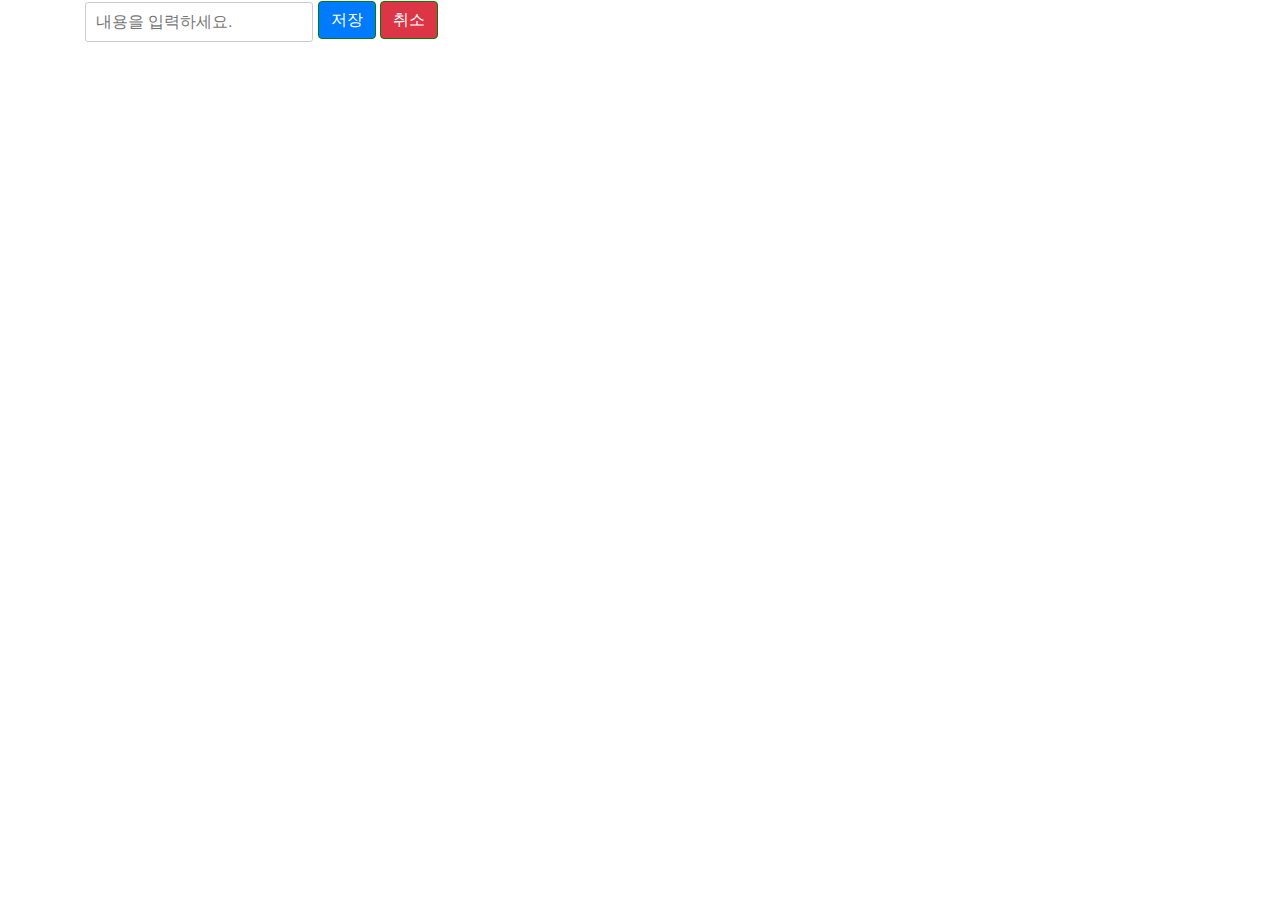
<file: public/html/test2.html>
<!DOCTYPE html>
<html lang="ko">
<head>
	<meta charset="UTF-8">
	<meta name="viewport" content="width=device-width, initial-scale=1.0">
	<meta http-equiv="X-UA-Compatible" content="ie=edge">
	<title>Firebase test2</title>
	<link rel="stylesheet" href="../css/fa.min.css">
	<link rel="stylesheet" href="../css/bootstrap.min.css">
	<link rel="stylesheet" href="../css/base.css">
	<link rel="stylesheet" href="../css/test2.css">
	<script src="../js/jquery-3.3.1.min.js"></script>
	<script src="../js/bootstrap.min.js"></script>
</head>
<body>
	<div class="container">
		<form>
			<input type="text" name="content" id="content" placeholder="내용을 입력하세요.">
			<button type="button" class="btn btn-primary" id="bt_save">저장</button>
			<button type="button" class="btn btn-danger" id="bt_cancel">취소</button>
		</form>
	</div>

	<script src="../js/test2.js"></script>
</body>
</html>
</file>
<file: public/css/base.css>
/* font-family: 'Playfair Display', serif; */
/* @import url('https://fonts.googleapis.com/css?family=Playfair+Display'); */

/* font-family: 'PT Sans', sans-serif; */
/* @import url('https://fonts.googleapis.com/css?family=PT+Sans'); */

/***** 초기화 / Normalize *****/
html, body {margin:0; padding:0; font-size:16px; line-height: 1.15; color:#222; 
	box-sizing: border-box; height: 100%;}
p, div, ol, ul, li, h1, h2, h3, h4, h5, h6, header, footer, nav, article, aside, summary, main, details {margin:0; padding:0; box-sizing: border-box;}
ul, ol, li {list-style: none;}
form, input, select, button, span {box-sizing: border-box;}
button {border: none;}

/***** 공통설정 *****/
.clear:after {content:''; display: block; clear:both;}
.img {width: 100%;}
.strong-bg {display: inline-block; padding: 0 0.5rem; background-color: #111; color: #f8f8f8;}
.fl {float: left;}
.fr {float: right;}
.abs {position: absolute;}
.rel {position: relative;}
.fix {position: fixed;}
.tc {text-align: center;}
.tl {text-align: left;}
.tr {text-align: right;}
.inline-b {display: inline-block;}
.inline {display: inline;}
.block {display:block;}
.none {display: none;}
.pointer {cursor:pointer;}
.hover:hover {opacity: 0.8;}
.hover-r {opacity: 0.8;}
.hover-r:hover {opacity: 1;}
.gap {flex: 1 1;}

/***** 폰트설정 *****/
.font-pf {font-family: "Playfair Display";}
.font-pt {font-family: 'PT Sans', sans-serif;}
</file>
<file: public/css/test2.css>
input[type="text"] {border: 1px solid #ccc; border-radius: 3px; padding: 0.6rem; transform: translateY(2px);}
</file>
<file: public/css/fa.min.css>
.fa,.fab,.fal,.far,.fas{-moz-osx-font-smoothing:grayscale;-webkit-font-smoothing:antialiased;display:inline-block;font-style:normal;font-variant:normal;text-rendering:auto;line-height:1}.fa-lg{font-size:1.33333em;line-height:.75em;vertical-align:-.0667em}.fa-xs{font-size:.75em}.fa-sm{font-size:.875em}.fa-1x{font-size:1em}.fa-2x{font-size:2em}.fa-3x{font-size:3em}.fa-4x{font-size:4em}.fa-5x{font-size:5em}.fa-6x{font-size:6em}.fa-7x{font-size:7em}.fa-8x{font-size:8em}.fa-9x{font-size:9em}.fa-10x{font-size:10em}.fa-fw{text-align:center;width:1.25em}.fa-ul{list-style-type:none;margin-left:2.5em;padding-left:0}.fa-ul>li{position:relative}.fa-li{left:-2em;position:absolute;text-align:center;width:2em;line-height:inherit}.fa-border{border:.08em solid #eee;border-radius:.1em;padding:.2em .25em .15em}.fa-pull-left{float:left}.fa-pull-right{float:right}.fa.fa-pull-left,.fab.fa-pull-left,.fal.fa-pull-left,.far.fa-pull-left,.fas.fa-pull-left{margin-right:.3em}.fa.fa-pull-right,.fab.fa-pull-right,.fal.fa-pull-right,.far.fa-pull-right,.fas.fa-pull-right{margin-left:.3em}.fa-spin{animation:fa-spin 2s infinite linear}.fa-pulse{animation:fa-spin 1s infinite steps(8)}@keyframes fa-spin{0%{transform:rotate(0deg)}to{transform:rotate(1turn)}}.fa-rotate-90{-ms-filter:"progid:DXImageTransform.Microsoft.BasicImage(rotation=1)";transform:rotate(90deg)}.fa-rotate-180{-ms-filter:"progid:DXImageTransform.Microsoft.BasicImage(rotation=2)";transform:rotate(180deg)}.fa-rotate-270{-ms-filter:"progid:DXImageTransform.Microsoft.BasicImage(rotation=3)";transform:rotate(270deg)}.fa-flip-horizontal{-ms-filter:"progid:DXImageTransform.Microsoft.BasicImage(rotation=0, mirror=1)";transform:scaleX(-1)}.fa-flip-vertical{transform:scaleY(-1)}.fa-flip-both,.fa-flip-horizontal.fa-flip-vertical,.fa-flip-vertical{-ms-filter:"progid:DXImageTransform.Microsoft.BasicImage(rotation=2, mirror=1)"}.fa-flip-both,.fa-flip-horizontal.fa-flip-vertical{transform:scale(-1)}:root .fa-flip-both,:root .fa-flip-horizontal,:root .fa-flip-vertical,:root .fa-rotate-90,:root .fa-rotate-180,:root .fa-rotate-270{filter:none}.fa-stack{display:inline-block;height:2em;line-height:2em;position:relative;vertical-align:middle;width:2.5em}.fa-stack-1x,.fa-stack-2x{left:0;position:absolute;text-align:center;width:100%}.fa-stack-1x{line-height:inherit}.fa-stack-2x{font-size:2em}.fa-inverse{color:#fff}.fa-500px:before{content:"\f26e"}.fa-accessible-icon:before{content:"\f368"}.fa-accusoft:before{content:"\f369"}.fa-acquisitions-incorporated:before{content:"\f6af"}.fa-ad:before{content:"\f641"}.fa-address-book:before{content:"\f2b9"}.fa-address-card:before{content:"\f2bb"}.fa-adjust:before{content:"\f042"}.fa-adn:before{content:"\f170"}.fa-adobe:before{content:"\f778"}.fa-adversal:before{content:"\f36a"}.fa-affiliatetheme:before{content:"\f36b"}.fa-air-freshener:before{content:"\f5d0"}.fa-algolia:before{content:"\f36c"}.fa-align-center:before{content:"\f037"}.fa-align-justify:before{content:"\f039"}.fa-align-left:before{content:"\f036"}.fa-align-right:before{content:"\f038"}.fa-alipay:before{content:"\f642"}.fa-allergies:before{content:"\f461"}.fa-amazon:before{content:"\f270"}.fa-amazon-pay:before{content:"\f42c"}.fa-ambulance:before{content:"\f0f9"}.fa-american-sign-language-interpreting:before{content:"\f2a3"}.fa-amilia:before{content:"\f36d"}.fa-anchor:before{content:"\f13d"}.fa-android:before{content:"\f17b"}.fa-angellist:before{content:"\f209"}.fa-angle-double-down:before{content:"\f103"}.fa-angle-double-left:before{content:"\f100"}.fa-angle-double-right:before{content:"\f101"}.fa-angle-double-up:before{content:"\f102"}.fa-angle-down:before{content:"\f107"}.fa-angle-left:before{content:"\f104"}.fa-angle-right:before{content:"\f105"}.fa-angle-up:before{content:"\f106"}.fa-angry:before{content:"\f556"}.fa-angrycreative:before{content:"\f36e"}.fa-angular:before{content:"\f420"}.fa-ankh:before{content:"\f644"}.fa-app-store:before{content:"\f36f"}.fa-app-store-ios:before{content:"\f370"}.fa-apper:before{content:"\f371"}.fa-apple:before{content:"\f179"}.fa-apple-alt:before{content:"\f5d1"}.fa-apple-pay:before{content:"\f415"}.fa-archive:before{content:"\f187"}.fa-archway:before{content:"\f557"}.fa-arrow-alt-circle-down:before{content:"\f358"}.fa-arrow-alt-circle-left:before{content:"\f359"}.fa-arrow-alt-circle-right:before{content:"\f35a"}.fa-arrow-alt-circle-up:before{content:"\f35b"}.fa-arrow-circle-down:before{content:"\f0ab"}.fa-arrow-circle-left:before{content:"\f0a8"}.fa-arrow-circle-right:before{content:"\f0a9"}.fa-arrow-circle-up:before{content:"\f0aa"}.fa-arrow-down:before{content:"\f063"}.fa-arrow-left:before{content:"\f060"}.fa-arrow-right:before{content:"\f061"}.fa-arrow-up:before{content:"\f062"}.fa-arrows-alt:before{content:"\f0b2"}.fa-arrows-alt-h:before{content:"\f337"}.fa-arrows-alt-v:before{content:"\f338"}.fa-artstation:before{content:"\f77a"}.fa-assistive-listening-systems:before{content:"\f2a2"}.fa-asterisk:before{content:"\f069"}.fa-asymmetrik:before{content:"\f372"}.fa-at:before{content:"\f1fa"}.fa-atlas:before{content:"\f558"}.fa-atlassian:before{content:"\f77b"}.fa-atom:before{content:"\f5d2"}.fa-audible:before{content:"\f373"}.fa-audio-description:before{content:"\f29e"}.fa-autoprefixer:before{content:"\f41c"}.fa-avianex:before{content:"\f374"}.fa-aviato:before{content:"\f421"}.fa-award:before{content:"\f559"}.fa-aws:before{content:"\f375"}.fa-baby:before{content:"\f77c"}.fa-baby-carriage:before{content:"\f77d"}.fa-backspace:before{content:"\f55a"}.fa-backward:before{content:"\f04a"}.fa-bacon:before{content:"\f7e5"}.fa-balance-scale:before{content:"\f24e"}.fa-ban:before{content:"\f05e"}.fa-band-aid:before{content:"\f462"}.fa-bandcamp:before{content:"\f2d5"}.fa-barcode:before{content:"\f02a"}.fa-bars:before{content:"\f0c9"}.fa-baseball-ball:before{content:"\f433"}.fa-basketball-ball:before{content:"\f434"}.fa-bath:before{content:"\f2cd"}.fa-battery-empty:before{content:"\f244"}.fa-battery-full:before{content:"\f240"}.fa-battery-half:before{content:"\f242"}.fa-battery-quarter:before{content:"\f243"}.fa-battery-three-quarters:before{content:"\f241"}.fa-bed:before{content:"\f236"}.fa-beer:before{content:"\f0fc"}.fa-behance:before{content:"\f1b4"}.fa-behance-square:before{content:"\f1b5"}.fa-bell:before{content:"\f0f3"}.fa-bell-slash:before{content:"\f1f6"}.fa-bezier-curve:before{content:"\f55b"}.fa-bible:before{content:"\f647"}.fa-bicycle:before{content:"\f206"}.fa-bimobject:before{content:"\f378"}.fa-binoculars:before{content:"\f1e5"}.fa-biohazard:before{content:"\f780"}.fa-birthday-cake:before{content:"\f1fd"}.fa-bitbucket:before{content:"\f171"}.fa-bitcoin:before{content:"\f379"}.fa-bity:before{content:"\f37a"}.fa-black-tie:before{content:"\f27e"}.fa-blackberry:before{content:"\f37b"}.fa-blender:before{content:"\f517"}.fa-blender-phone:before{content:"\f6b6"}.fa-blind:before{content:"\f29d"}.fa-blog:before{content:"\f781"}.fa-blogger:before{content:"\f37c"}.fa-blogger-b:before{content:"\f37d"}.fa-bluetooth:before{content:"\f293"}.fa-bluetooth-b:before{content:"\f294"}.fa-bold:before{content:"\f032"}.fa-bolt:before{content:"\f0e7"}.fa-bomb:before{content:"\f1e2"}.fa-bone:before{content:"\f5d7"}.fa-bong:before{content:"\f55c"}.fa-book:before{content:"\f02d"}.fa-book-dead:before{content:"\f6b7"}.fa-book-medical:before{content:"\f7e6"}.fa-book-open:before{content:"\f518"}.fa-book-reader:before{content:"\f5da"}.fa-bookmark:before{content:"\f02e"}.fa-bowling-ball:before{content:"\f436"}.fa-box:before{content:"\f466"}.fa-box-open:before{content:"\f49e"}.fa-boxes:before{content:"\f468"}.fa-braille:before{content:"\f2a1"}.fa-brain:before{content:"\f5dc"}.fa-bread-slice:before{content:"\f7ec"}.fa-briefcase:before{content:"\f0b1"}.fa-briefcase-medical:before{content:"\f469"}.fa-broadcast-tower:before{content:"\f519"}.fa-broom:before{content:"\f51a"}.fa-brush:before{content:"\f55d"}.fa-btc:before{content:"\f15a"}.fa-bug:before{content:"\f188"}.fa-building:before{content:"\f1ad"}.fa-bullhorn:before{content:"\f0a1"}.fa-bullseye:before{content:"\f140"}.fa-burn:before{content:"\f46a"}.fa-buromobelexperte:before{content:"\f37f"}.fa-bus:before{content:"\f207"}.fa-bus-alt:before{content:"\f55e"}.fa-business-time:before{content:"\f64a"}.fa-buysellads:before{content:"\f20d"}.fa-calculator:before{content:"\f1ec"}.fa-calendar:before{content:"\f133"}.fa-calendar-alt:before{content:"\f073"}.fa-calendar-check:before{content:"\f274"}.fa-calendar-day:before{content:"\f783"}.fa-calendar-minus:before{content:"\f272"}.fa-calendar-plus:before{content:"\f271"}.fa-calendar-times:before{content:"\f273"}.fa-calendar-week:before{content:"\f784"}.fa-camera:before{content:"\f030"}.fa-camera-retro:before{content:"\f083"}.fa-campground:before{content:"\f6bb"}.fa-canadian-maple-leaf:before{content:"\f785"}.fa-candy-cane:before{content:"\f786"}.fa-cannabis:before{content:"\f55f"}.fa-capsules:before{content:"\f46b"}.fa-car:before{content:"\f1b9"}.fa-car-alt:before{content:"\f5de"}.fa-car-battery:before{content:"\f5df"}.fa-car-crash:before{content:"\f5e1"}.fa-car-side:before{content:"\f5e4"}.fa-caret-down:before{content:"\f0d7"}.fa-caret-left:before{content:"\f0d9"}.fa-caret-right:before{content:"\f0da"}.fa-caret-square-down:before{content:"\f150"}.fa-caret-square-left:before{content:"\f191"}.fa-caret-square-right:before{content:"\f152"}.fa-caret-square-up:before{content:"\f151"}.fa-caret-up:before{content:"\f0d8"}.fa-carrot:before{content:"\f787"}.fa-cart-arrow-down:before{content:"\f218"}.fa-cart-plus:before{content:"\f217"}.fa-cash-register:before{content:"\f788"}.fa-cat:before{content:"\f6be"}.fa-cc-amazon-pay:before{content:"\f42d"}.fa-cc-amex:before{content:"\f1f3"}.fa-cc-apple-pay:before{content:"\f416"}.fa-cc-diners-club:before{content:"\f24c"}.fa-cc-discover:before{content:"\f1f2"}.fa-cc-jcb:before{content:"\f24b"}.fa-cc-mastercard:before{content:"\f1f1"}.fa-cc-paypal:before{content:"\f1f4"}.fa-cc-stripe:before{content:"\f1f5"}.fa-cc-visa:before{content:"\f1f0"}.fa-centercode:before{content:"\f380"}.fa-centos:before{content:"\f789"}.fa-certificate:before{content:"\f0a3"}.fa-chair:before{content:"\f6c0"}.fa-chalkboard:before{content:"\f51b"}.fa-chalkboard-teacher:before{content:"\f51c"}.fa-charging-station:before{content:"\f5e7"}.fa-chart-area:before{content:"\f1fe"}.fa-chart-bar:before{content:"\f080"}.fa-chart-line:before{content:"\f201"}.fa-chart-pie:before{content:"\f200"}.fa-check:before{content:"\f00c"}.fa-check-circle:before{content:"\f058"}.fa-check-double:before{content:"\f560"}.fa-check-square:before{content:"\f14a"}.fa-cheese:before{content:"\f7ef"}.fa-chess:before{content:"\f439"}.fa-chess-bishop:before{content:"\f43a"}.fa-chess-board:before{content:"\f43c"}.fa-chess-king:before{content:"\f43f"}.fa-chess-knight:before{content:"\f441"}.fa-chess-pawn:before{content:"\f443"}.fa-chess-queen:before{content:"\f445"}.fa-chess-rook:before{content:"\f447"}.fa-chevron-circle-down:before{content:"\f13a"}.fa-chevron-circle-left:before{content:"\f137"}.fa-chevron-circle-right:before{content:"\f138"}.fa-chevron-circle-up:before{content:"\f139"}.fa-chevron-down:before{content:"\f078"}.fa-chevron-left:before{content:"\f053"}.fa-chevron-right:before{content:"\f054"}.fa-chevron-up:before{content:"\f077"}.fa-child:before{content:"\f1ae"}.fa-chrome:before{content:"\f268"}.fa-church:before{content:"\f51d"}.fa-circle:before{content:"\f111"}.fa-circle-notch:before{content:"\f1ce"}.fa-city:before{content:"\f64f"}.fa-clinic-medical:before{content:"\f7f2"}.fa-clipboard:before{content:"\f328"}.fa-clipboard-check:before{content:"\f46c"}.fa-clipboard-list:before{content:"\f46d"}.fa-clock:before{content:"\f017"}.fa-clone:before{content:"\f24d"}.fa-closed-captioning:before{content:"\f20a"}.fa-cloud:before{content:"\f0c2"}.fa-cloud-download-alt:before{content:"\f381"}.fa-cloud-meatball:before{content:"\f73b"}.fa-cloud-moon:before{content:"\f6c3"}.fa-cloud-moon-rain:before{content:"\f73c"}.fa-cloud-rain:before{content:"\f73d"}.fa-cloud-showers-heavy:before{content:"\f740"}.fa-cloud-sun:before{content:"\f6c4"}.fa-cloud-sun-rain:before{content:"\f743"}.fa-cloud-upload-alt:before{content:"\f382"}.fa-cloudscale:before{content:"\f383"}.fa-cloudsmith:before{content:"\f384"}.fa-cloudversify:before{content:"\f385"}.fa-cocktail:before{content:"\f561"}.fa-code:before{content:"\f121"}.fa-code-branch:before{content:"\f126"}.fa-codepen:before{content:"\f1cb"}.fa-codiepie:before{content:"\f284"}.fa-coffee:before{content:"\f0f4"}.fa-cog:before{content:"\f013"}.fa-cogs:before{content:"\f085"}.fa-coins:before{content:"\f51e"}.fa-columns:before{content:"\f0db"}.fa-comment:before{content:"\f075"}.fa-comment-alt:before{content:"\f27a"}.fa-comment-dollar:before{content:"\f651"}.fa-comment-dots:before{content:"\f4ad"}.fa-comment-medical:before{content:"\f7f5"}.fa-comment-slash:before{content:"\f4b3"}.fa-comments:before{content:"\f086"}.fa-comments-dollar:before{content:"\f653"}.fa-compact-disc:before{content:"\f51f"}.fa-compass:before{content:"\f14e"}.fa-compress:before{content:"\f066"}.fa-compress-arrows-alt:before{content:"\f78c"}.fa-concierge-bell:before{content:"\f562"}.fa-confluence:before{content:"\f78d"}.fa-connectdevelop:before{content:"\f20e"}.fa-contao:before{content:"\f26d"}.fa-cookie:before{content:"\f563"}.fa-cookie-bite:before{content:"\f564"}.fa-copy:before{content:"\f0c5"}.fa-copyright:before{content:"\f1f9"}.fa-couch:before{content:"\f4b8"}.fa-cpanel:before{content:"\f388"}.fa-creative-commons:before{content:"\f25e"}.fa-creative-commons-by:before{content:"\f4e7"}.fa-creative-commons-nc:before{content:"\f4e8"}.fa-creative-commons-nc-eu:before{content:"\f4e9"}.fa-creative-commons-nc-jp:before{content:"\f4ea"}.fa-creative-commons-nd:before{content:"\f4eb"}.fa-creative-commons-pd:before{content:"\f4ec"}.fa-creative-commons-pd-alt:before{content:"\f4ed"}.fa-creative-commons-remix:before{content:"\f4ee"}.fa-creative-commons-sa:before{content:"\f4ef"}.fa-creative-commons-sampling:before{content:"\f4f0"}.fa-creative-commons-sampling-plus:before{content:"\f4f1"}.fa-creative-commons-share:before{content:"\f4f2"}.fa-creative-commons-zero:before{content:"\f4f3"}.fa-credit-card:before{content:"\f09d"}.fa-critical-role:before{content:"\f6c9"}.fa-crop:before{content:"\f125"}.fa-crop-alt:before{content:"\f565"}.fa-cross:before{content:"\f654"}.fa-crosshairs:before{content:"\f05b"}.fa-crow:before{content:"\f520"}.fa-crown:before{content:"\f521"}.fa-crutch:before{content:"\f7f7"}.fa-css3:before{content:"\f13c"}.fa-css3-alt:before{content:"\f38b"}.fa-cube:before{content:"\f1b2"}.fa-cubes:before{content:"\f1b3"}.fa-cut:before{content:"\f0c4"}.fa-cuttlefish:before{content:"\f38c"}.fa-d-and-d:before{content:"\f38d"}.fa-d-and-d-beyond:before{content:"\f6ca"}.fa-dashcube:before{content:"\f210"}.fa-database:before{content:"\f1c0"}.fa-deaf:before{content:"\f2a4"}.fa-delicious:before{content:"\f1a5"}.fa-democrat:before{content:"\f747"}.fa-deploydog:before{content:"\f38e"}.fa-deskpro:before{content:"\f38f"}.fa-desktop:before{content:"\f108"}.fa-dev:before{content:"\f6cc"}.fa-deviantart:before{content:"\f1bd"}.fa-dharmachakra:before{content:"\f655"}.fa-dhl:before{content:"\f790"}.fa-diagnoses:before{content:"\f470"}.fa-diaspora:before{content:"\f791"}.fa-dice:before{content:"\f522"}.fa-dice-d20:before{content:"\f6cf"}.fa-dice-d6:before{content:"\f6d1"}.fa-dice-five:before{content:"\f523"}.fa-dice-four:before{content:"\f524"}.fa-dice-one:before{content:"\f525"}.fa-dice-six:before{content:"\f526"}.fa-dice-three:before{content:"\f527"}.fa-dice-two:before{content:"\f528"}.fa-digg:before{content:"\f1a6"}.fa-digital-ocean:before{content:"\f391"}.fa-digital-tachograph:before{content:"\f566"}.fa-directions:before{content:"\f5eb"}.fa-discord:before{content:"\f392"}.fa-discourse:before{content:"\f393"}.fa-divide:before{content:"\f529"}.fa-dizzy:before{content:"\f567"}.fa-dna:before{content:"\f471"}.fa-dochub:before{content:"\f394"}.fa-docker:before{content:"\f395"}.fa-dog:before{content:"\f6d3"}.fa-dollar-sign:before{content:"\f155"}.fa-dolly:before{content:"\f472"}.fa-dolly-flatbed:before{content:"\f474"}.fa-donate:before{content:"\f4b9"}.fa-door-closed:before{content:"\f52a"}.fa-door-open:before{content:"\f52b"}.fa-dot-circle:before{content:"\f192"}.fa-dove:before{content:"\f4ba"}.fa-download:before{content:"\f019"}.fa-draft2digital:before{content:"\f396"}.fa-drafting-compass:before{content:"\f568"}.fa-dragon:before{content:"\f6d5"}.fa-draw-polygon:before{content:"\f5ee"}.fa-dribbble:before{content:"\f17d"}.fa-dribbble-square:before{content:"\f397"}.fa-dropbox:before{content:"\f16b"}.fa-drum:before{content:"\f569"}.fa-drum-steelpan:before{content:"\f56a"}.fa-drumstick-bite:before{content:"\f6d7"}.fa-drupal:before{content:"\f1a9"}.fa-dumbbell:before{content:"\f44b"}.fa-dumpster:before{content:"\f793"}.fa-dumpster-fire:before{content:"\f794"}.fa-dungeon:before{content:"\f6d9"}.fa-dyalog:before{content:"\f399"}.fa-earlybirds:before{content:"\f39a"}.fa-ebay:before{content:"\f4f4"}.fa-edge:before{content:"\f282"}.fa-edit:before{content:"\f044"}.fa-egg:before{content:"\f7fb"}.fa-eject:before{content:"\f052"}.fa-elementor:before{content:"\f430"}.fa-ellipsis-h:before{content:"\f141"}.fa-ellipsis-v:before{content:"\f142"}.fa-ello:before{content:"\f5f1"}.fa-ember:before{content:"\f423"}.fa-empire:before{content:"\f1d1"}.fa-envelope:before{content:"\f0e0"}.fa-envelope-open:before{content:"\f2b6"}.fa-envelope-open-text:before{content:"\f658"}.fa-envelope-square:before{content:"\f199"}.fa-envira:before{content:"\f299"}.fa-equals:before{content:"\f52c"}.fa-eraser:before{content:"\f12d"}.fa-erlang:before{content:"\f39d"}.fa-ethereum:before{content:"\f42e"}.fa-ethernet:before{content:"\f796"}.fa-etsy:before{content:"\f2d7"}.fa-euro-sign:before{content:"\f153"}.fa-exchange-alt:before{content:"\f362"}.fa-exclamation:before{content:"\f12a"}.fa-exclamation-circle:before{content:"\f06a"}.fa-exclamation-triangle:before{content:"\f071"}.fa-expand:before{content:"\f065"}.fa-expand-arrows-alt:before{content:"\f31e"}.fa-expeditedssl:before{content:"\f23e"}.fa-external-link-alt:before{content:"\f35d"}.fa-external-link-square-alt:before{content:"\f360"}.fa-eye:before{content:"\f06e"}.fa-eye-dropper:before{content:"\f1fb"}.fa-eye-slash:before{content:"\f070"}.fa-facebook:before{content:"\f09a"}.fa-facebook-f:before{content:"\f39e"}.fa-facebook-messenger:before{content:"\f39f"}.fa-facebook-square:before{content:"\f082"}.fa-fantasy-flight-games:before{content:"\f6dc"}.fa-fast-backward:before{content:"\f049"}.fa-fast-forward:before{content:"\f050"}.fa-fax:before{content:"\f1ac"}.fa-feather:before{content:"\f52d"}.fa-feather-alt:before{content:"\f56b"}.fa-fedex:before{content:"\f797"}.fa-fedora:before{content:"\f798"}.fa-female:before{content:"\f182"}.fa-fighter-jet:before{content:"\f0fb"}.fa-figma:before{content:"\f799"}.fa-file:before{content:"\f15b"}.fa-file-alt:before{content:"\f15c"}.fa-file-archive:before{content:"\f1c6"}.fa-file-audio:before{content:"\f1c7"}.fa-file-code:before{content:"\f1c9"}.fa-file-contract:before{content:"\f56c"}.fa-file-csv:before{content:"\f6dd"}.fa-file-download:before{content:"\f56d"}.fa-file-excel:before{content:"\f1c3"}.fa-file-export:before{content:"\f56e"}.fa-file-image:before{content:"\f1c5"}.fa-file-import:before{content:"\f56f"}.fa-file-invoice:before{content:"\f570"}.fa-file-invoice-dollar:before{content:"\f571"}.fa-file-medical:before{content:"\f477"}.fa-file-medical-alt:before{content:"\f478"}.fa-file-pdf:before{content:"\f1c1"}.fa-file-powerpoint:before{content:"\f1c4"}.fa-file-prescription:before{content:"\f572"}.fa-file-signature:before{content:"\f573"}.fa-file-upload:before{content:"\f574"}.fa-file-video:before{content:"\f1c8"}.fa-file-word:before{content:"\f1c2"}.fa-fill:before{content:"\f575"}.fa-fill-drip:before{content:"\f576"}.fa-film:before{content:"\f008"}.fa-filter:before{content:"\f0b0"}.fa-fingerprint:before{content:"\f577"}.fa-fire:before{content:"\f06d"}.fa-fire-alt:before{content:"\f7e4"}.fa-fire-extinguisher:before{content:"\f134"}.fa-firefox:before{content:"\f269"}.fa-first-aid:before{content:"\f479"}.fa-first-order:before{content:"\f2b0"}.fa-first-order-alt:before{content:"\f50a"}.fa-firstdraft:before{content:"\f3a1"}.fa-fish:before{content:"\f578"}.fa-fist-raised:before{content:"\f6de"}.fa-flag:before{content:"\f024"}.fa-flag-checkered:before{content:"\f11e"}.fa-flag-usa:before{content:"\f74d"}.fa-flask:before{content:"\f0c3"}.fa-flickr:before{content:"\f16e"}.fa-flipboard:before{content:"\f44d"}.fa-flushed:before{content:"\f579"}.fa-fly:before{content:"\f417"}.fa-folder:before{content:"\f07b"}.fa-folder-minus:before{content:"\f65d"}.fa-folder-open:before{content:"\f07c"}.fa-folder-plus:before{content:"\f65e"}.fa-font:before{content:"\f031"}.fa-font-awesome:before{content:"\f2b4"}.fa-font-awesome-alt:before{content:"\f35c"}.fa-font-awesome-flag:before{content:"\f425"}.fa-font-awesome-logo-full:before{content:"\f4e6"}.fa-fonticons:before{content:"\f280"}.fa-fonticons-fi:before{content:"\f3a2"}.fa-football-ball:before{content:"\f44e"}.fa-fort-awesome:before{content:"\f286"}.fa-fort-awesome-alt:before{content:"\f3a3"}.fa-forumbee:before{content:"\f211"}.fa-forward:before{content:"\f04e"}.fa-foursquare:before{content:"\f180"}.fa-free-code-camp:before{content:"\f2c5"}.fa-freebsd:before{content:"\f3a4"}.fa-frog:before{content:"\f52e"}.fa-frown:before{content:"\f119"}.fa-frown-open:before{content:"\f57a"}.fa-fulcrum:before{content:"\f50b"}.fa-funnel-dollar:before{content:"\f662"}.fa-futbol:before{content:"\f1e3"}.fa-galactic-republic:before{content:"\f50c"}.fa-galactic-senate:before{content:"\f50d"}.fa-gamepad:before{content:"\f11b"}.fa-gas-pump:before{content:"\f52f"}.fa-gavel:before{content:"\f0e3"}.fa-gem:before{content:"\f3a5"}.fa-genderless:before{content:"\f22d"}.fa-get-pocket:before{content:"\f265"}.fa-gg:before{content:"\f260"}.fa-gg-circle:before{content:"\f261"}.fa-ghost:before{content:"\f6e2"}.fa-gift:before{content:"\f06b"}.fa-gifts:before{content:"\f79c"}.fa-git:before{content:"\f1d3"}.fa-git-square:before{content:"\f1d2"}.fa-github:before{content:"\f09b"}.fa-github-alt:before{content:"\f113"}.fa-github-square:before{content:"\f092"}.fa-gitkraken:before{content:"\f3a6"}.fa-gitlab:before{content:"\f296"}.fa-gitter:before{content:"\f426"}.fa-glass-cheers:before{content:"\f79f"}.fa-glass-martini:before{content:"\f000"}.fa-glass-martini-alt:before{content:"\f57b"}.fa-glass-whiskey:before{content:"\f7a0"}.fa-glasses:before{content:"\f530"}.fa-glide:before{content:"\f2a5"}.fa-glide-g:before{content:"\f2a6"}.fa-globe:before{content:"\f0ac"}.fa-globe-africa:before{content:"\f57c"}.fa-globe-americas:before{content:"\f57d"}.fa-globe-asia:before{content:"\f57e"}.fa-globe-europe:before{content:"\f7a2"}.fa-gofore:before{content:"\f3a7"}.fa-golf-ball:before{content:"\f450"}.fa-goodreads:before{content:"\f3a8"}.fa-goodreads-g:before{content:"\f3a9"}.fa-google:before{content:"\f1a0"}.fa-google-drive:before{content:"\f3aa"}.fa-google-play:before{content:"\f3ab"}.fa-google-plus:before{content:"\f2b3"}.fa-google-plus-g:before{content:"\f0d5"}.fa-google-plus-square:before{content:"\f0d4"}.fa-google-wallet:before{content:"\f1ee"}.fa-gopuram:before{content:"\f664"}.fa-graduation-cap:before{content:"\f19d"}.fa-gratipay:before{content:"\f184"}.fa-grav:before{content:"\f2d6"}.fa-greater-than:before{content:"\f531"}.fa-greater-than-equal:before{content:"\f532"}.fa-grimace:before{content:"\f57f"}.fa-grin:before{content:"\f580"}.fa-grin-alt:before{content:"\f581"}.fa-grin-beam:before{content:"\f582"}.fa-grin-beam-sweat:before{content:"\f583"}.fa-grin-hearts:before{content:"\f584"}.fa-grin-squint:before{content:"\f585"}.fa-grin-squint-tears:before{content:"\f586"}.fa-grin-stars:before{content:"\f587"}.fa-grin-tears:before{content:"\f588"}.fa-grin-tongue:before{content:"\f589"}.fa-grin-tongue-squint:before{content:"\f58a"}.fa-grin-tongue-wink:before{content:"\f58b"}.fa-grin-wink:before{content:"\f58c"}.fa-grip-horizontal:before{content:"\f58d"}.fa-grip-lines:before{content:"\f7a4"}.fa-grip-lines-vertical:before{content:"\f7a5"}.fa-grip-vertical:before{content:"\f58e"}.fa-gripfire:before{content:"\f3ac"}.fa-grunt:before{content:"\f3ad"}.fa-guitar:before{content:"\f7a6"}.fa-gulp:before{content:"\f3ae"}.fa-h-square:before{content:"\f0fd"}.fa-hacker-news:before{content:"\f1d4"}.fa-hacker-news-square:before{content:"\f3af"}.fa-hackerrank:before{content:"\f5f7"}.fa-hamburger:before{content:"\f805"}.fa-hammer:before{content:"\f6e3"}.fa-hamsa:before{content:"\f665"}.fa-hand-holding:before{content:"\f4bd"}.fa-hand-holding-heart:before{content:"\f4be"}.fa-hand-holding-usd:before{content:"\f4c0"}.fa-hand-lizard:before{content:"\f258"}.fa-hand-middle-finger:before{content:"\f806"}.fa-hand-paper:before{content:"\f256"}.fa-hand-peace:before{content:"\f25b"}.fa-hand-point-down:before{content:"\f0a7"}.fa-hand-point-left:before{content:"\f0a5"}.fa-hand-point-right:before{content:"\f0a4"}.fa-hand-point-up:before{content:"\f0a6"}.fa-hand-pointer:before{content:"\f25a"}.fa-hand-rock:before{content:"\f255"}.fa-hand-scissors:before{content:"\f257"}.fa-hand-spock:before{content:"\f259"}.fa-hands:before{content:"\f4c2"}.fa-hands-helping:before{content:"\f4c4"}.fa-handshake:before{content:"\f2b5"}.fa-hanukiah:before{content:"\f6e6"}.fa-hard-hat:before{content:"\f807"}.fa-hashtag:before{content:"\f292"}.fa-hat-wizard:before{content:"\f6e8"}.fa-haykal:before{content:"\f666"}.fa-hdd:before{content:"\f0a0"}.fa-heading:before{content:"\f1dc"}.fa-headphones:before{content:"\f025"}.fa-headphones-alt:before{content:"\f58f"}.fa-headset:before{content:"\f590"}.fa-heart:before{content:"\f004"}.fa-heart-broken:before{content:"\f7a9"}.fa-heartbeat:before{content:"\f21e"}.fa-helicopter:before{content:"\f533"}.fa-highlighter:before{content:"\f591"}.fa-hiking:before{content:"\f6ec"}.fa-hippo:before{content:"\f6ed"}.fa-hips:before{content:"\f452"}.fa-hire-a-helper:before{content:"\f3b0"}.fa-history:before{content:"\f1da"}.fa-hockey-puck:before{content:"\f453"}.fa-holly-berry:before{content:"\f7aa"}.fa-home:before{content:"\f015"}.fa-hooli:before{content:"\f427"}.fa-hornbill:before{content:"\f592"}.fa-horse:before{content:"\f6f0"}.fa-horse-head:before{content:"\f7ab"}.fa-hospital:before{content:"\f0f8"}.fa-hospital-alt:before{content:"\f47d"}.fa-hospital-symbol:before{content:"\f47e"}.fa-hot-tub:before{content:"\f593"}.fa-hotdog:before{content:"\f80f"}.fa-hotel:before{content:"\f594"}.fa-hotjar:before{content:"\f3b1"}.fa-hourglass:before{content:"\f254"}.fa-hourglass-end:before{content:"\f253"}.fa-hourglass-half:before{content:"\f252"}.fa-hourglass-start:before{content:"\f251"}.fa-house-damage:before{content:"\f6f1"}.fa-houzz:before{content:"\f27c"}.fa-hryvnia:before{content:"\f6f2"}.fa-html5:before{content:"\f13b"}.fa-hubspot:before{content:"\f3b2"}.fa-i-cursor:before{content:"\f246"}.fa-ice-cream:before{content:"\f810"}.fa-icicles:before{content:"\f7ad"}.fa-id-badge:before{content:"\f2c1"}.fa-id-card:before{content:"\f2c2"}.fa-id-card-alt:before{content:"\f47f"}.fa-igloo:before{content:"\f7ae"}.fa-image:before{content:"\f03e"}.fa-images:before{content:"\f302"}.fa-imdb:before{content:"\f2d8"}.fa-inbox:before{content:"\f01c"}.fa-indent:before{content:"\f03c"}.fa-industry:before{content:"\f275"}.fa-infinity:before{content:"\f534"}.fa-info:before{content:"\f129"}.fa-info-circle:before{content:"\f05a"}.fa-instagram:before{content:"\f16d"}.fa-intercom:before{content:"\f7af"}.fa-internet-explorer:before{content:"\f26b"}.fa-invision:before{content:"\f7b0"}.fa-ioxhost:before{content:"\f208"}.fa-italic:before{content:"\f033"}.fa-itunes:before{content:"\f3b4"}.fa-itunes-note:before{content:"\f3b5"}.fa-java:before{content:"\f4e4"}.fa-jedi:before{content:"\f669"}.fa-jedi-order:before{content:"\f50e"}.fa-jenkins:before{content:"\f3b6"}.fa-jira:before{content:"\f7b1"}.fa-joget:before{content:"\f3b7"}.fa-joint:before{content:"\f595"}.fa-joomla:before{content:"\f1aa"}.fa-journal-whills:before{content:"\f66a"}.fa-js:before{content:"\f3b8"}.fa-js-square:before{content:"\f3b9"}.fa-jsfiddle:before{content:"\f1cc"}.fa-kaaba:before{content:"\f66b"}.fa-kaggle:before{content:"\f5fa"}.fa-key:before{content:"\f084"}.fa-keybase:before{content:"\f4f5"}.fa-keyboard:before{content:"\f11c"}.fa-keycdn:before{content:"\f3ba"}.fa-khanda:before{content:"\f66d"}.fa-kickstarter:before{content:"\f3bb"}.fa-kickstarter-k:before{content:"\f3bc"}.fa-kiss:before{content:"\f596"}.fa-kiss-beam:before{content:"\f597"}.fa-kiss-wink-heart:before{content:"\f598"}.fa-kiwi-bird:before{content:"\f535"}.fa-korvue:before{content:"\f42f"}.fa-landmark:before{content:"\f66f"}.fa-language:before{content:"\f1ab"}.fa-laptop:before{content:"\f109"}.fa-laptop-code:before{content:"\f5fc"}.fa-laptop-medical:before{content:"\f812"}.fa-laravel:before{content:"\f3bd"}.fa-lastfm:before{content:"\f202"}.fa-lastfm-square:before{content:"\f203"}.fa-laugh:before{content:"\f599"}.fa-laugh-beam:before{content:"\f59a"}.fa-laugh-squint:before{content:"\f59b"}.fa-laugh-wink:before{content:"\f59c"}.fa-layer-group:before{content:"\f5fd"}.fa-leaf:before{content:"\f06c"}.fa-leanpub:before{content:"\f212"}.fa-lemon:before{content:"\f094"}.fa-less:before{content:"\f41d"}.fa-less-than:before{content:"\f536"}.fa-less-than-equal:before{content:"\f537"}.fa-level-down-alt:before{content:"\f3be"}.fa-level-up-alt:before{content:"\f3bf"}.fa-life-ring:before{content:"\f1cd"}.fa-lightbulb:before{content:"\f0eb"}.fa-line:before{content:"\f3c0"}.fa-link:before{content:"\f0c1"}.fa-linkedin:before{content:"\f08c"}.fa-linkedin-in:before{content:"\f0e1"}.fa-linode:before{content:"\f2b8"}.fa-linux:before{content:"\f17c"}.fa-lira-sign:before{content:"\f195"}.fa-list:before{content:"\f03a"}.fa-list-alt:before{content:"\f022"}.fa-list-ol:before{content:"\f0cb"}.fa-list-ul:before{content:"\f0ca"}.fa-location-arrow:before{content:"\f124"}.fa-lock:before{content:"\f023"}.fa-lock-open:before{content:"\f3c1"}.fa-long-arrow-alt-down:before{content:"\f309"}.fa-long-arrow-alt-left:before{content:"\f30a"}.fa-long-arrow-alt-right:before{content:"\f30b"}.fa-long-arrow-alt-up:before{content:"\f30c"}.fa-low-vision:before{content:"\f2a8"}.fa-luggage-cart:before{content:"\f59d"}.fa-lyft:before{content:"\f3c3"}.fa-magento:before{content:"\f3c4"}.fa-magic:before{content:"\f0d0"}.fa-magnet:before{content:"\f076"}.fa-mail-bulk:before{content:"\f674"}.fa-mailchimp:before{content:"\f59e"}.fa-male:before{content:"\f183"}.fa-mandalorian:before{content:"\f50f"}.fa-map:before{content:"\f279"}.fa-map-marked:before{content:"\f59f"}.fa-map-marked-alt:before{content:"\f5a0"}.fa-map-marker:before{content:"\f041"}.fa-map-marker-alt:before{content:"\f3c5"}.fa-map-pin:before{content:"\f276"}.fa-map-signs:before{content:"\f277"}.fa-markdown:before{content:"\f60f"}.fa-marker:before{content:"\f5a1"}.fa-mars:before{content:"\f222"}.fa-mars-double:before{content:"\f227"}.fa-mars-stroke:before{content:"\f229"}.fa-mars-stroke-h:before{content:"\f22b"}.fa-mars-stroke-v:before{content:"\f22a"}.fa-mask:before{content:"\f6fa"}.fa-mastodon:before{content:"\f4f6"}.fa-maxcdn:before{content:"\f136"}.fa-medal:before{content:"\f5a2"}.fa-medapps:before{content:"\f3c6"}.fa-medium:before{content:"\f23a"}.fa-medium-m:before{content:"\f3c7"}.fa-medkit:before{content:"\f0fa"}.fa-medrt:before{content:"\f3c8"}.fa-meetup:before{content:"\f2e0"}.fa-megaport:before{content:"\f5a3"}.fa-meh:before{content:"\f11a"}.fa-meh-blank:before{content:"\f5a4"}.fa-meh-rolling-eyes:before{content:"\f5a5"}.fa-memory:before{content:"\f538"}.fa-mendeley:before{content:"\f7b3"}.fa-menorah:before{content:"\f676"}.fa-mercury:before{content:"\f223"}.fa-meteor:before{content:"\f753"}.fa-microchip:before{content:"\f2db"}.fa-microphone:before{content:"\f130"}.fa-microphone-alt:before{content:"\f3c9"}.fa-microphone-alt-slash:before{content:"\f539"}.fa-microphone-slash:before{content:"\f131"}.fa-microscope:before{content:"\f610"}.fa-microsoft:before{content:"\f3ca"}.fa-minus:before{content:"\f068"}.fa-minus-circle:before{content:"\f056"}.fa-minus-square:before{content:"\f146"}.fa-mitten:before{content:"\f7b5"}.fa-mix:before{content:"\f3cb"}.fa-mixcloud:before{content:"\f289"}.fa-mizuni:before{content:"\f3cc"}.fa-mobile:before{content:"\f10b"}.fa-mobile-alt:before{content:"\f3cd"}.fa-modx:before{content:"\f285"}.fa-monero:before{content:"\f3d0"}.fa-money-bill:before{content:"\f0d6"}.fa-money-bill-alt:before{content:"\f3d1"}.fa-money-bill-wave:before{content:"\f53a"}.fa-money-bill-wave-alt:before{content:"\f53b"}.fa-money-check:before{content:"\f53c"}.fa-money-check-alt:before{content:"\f53d"}.fa-monument:before{content:"\f5a6"}.fa-moon:before{content:"\f186"}.fa-mortar-pestle:before{content:"\f5a7"}.fa-mosque:before{content:"\f678"}.fa-motorcycle:before{content:"\f21c"}.fa-mountain:before{content:"\f6fc"}.fa-mouse-pointer:before{content:"\f245"}.fa-mug-hot:before{content:"\f7b6"}.fa-music:before{content:"\f001"}.fa-napster:before{content:"\f3d2"}.fa-neos:before{content:"\f612"}.fa-network-wired:before{content:"\f6ff"}.fa-neuter:before{content:"\f22c"}.fa-newspaper:before{content:"\f1ea"}.fa-nimblr:before{content:"\f5a8"}.fa-nintendo-switch:before{content:"\f418"}.fa-node:before{content:"\f419"}.fa-node-js:before{content:"\f3d3"}.fa-not-equal:before{content:"\f53e"}.fa-notes-medical:before{content:"\f481"}.fa-npm:before{content:"\f3d4"}.fa-ns8:before{content:"\f3d5"}.fa-nutritionix:before{content:"\f3d6"}.fa-object-group:before{content:"\f247"}.fa-object-ungroup:before{content:"\f248"}.fa-odnoklassniki:before{content:"\f263"}.fa-odnoklassniki-square:before{content:"\f264"}.fa-oil-can:before{content:"\f613"}.fa-old-republic:before{content:"\f510"}.fa-om:before{content:"\f679"}.fa-opencart:before{content:"\f23d"}.fa-openid:before{content:"\f19b"}.fa-opera:before{content:"\f26a"}.fa-optin-monster:before{content:"\f23c"}.fa-osi:before{content:"\f41a"}.fa-otter:before{content:"\f700"}.fa-outdent:before{content:"\f03b"}.fa-page4:before{content:"\f3d7"}.fa-pagelines:before{content:"\f18c"}.fa-pager:before{content:"\f815"}.fa-paint-brush:before{content:"\f1fc"}.fa-paint-roller:before{content:"\f5aa"}.fa-palette:before{content:"\f53f"}.fa-palfed:before{content:"\f3d8"}.fa-pallet:before{content:"\f482"}.fa-paper-plane:before{content:"\f1d8"}.fa-paperclip:before{content:"\f0c6"}.fa-parachute-box:before{content:"\f4cd"}.fa-paragraph:before{content:"\f1dd"}.fa-parking:before{content:"\f540"}.fa-passport:before{content:"\f5ab"}.fa-pastafarianism:before{content:"\f67b"}.fa-paste:before{content:"\f0ea"}.fa-patreon:before{content:"\f3d9"}.fa-pause:before{content:"\f04c"}.fa-pause-circle:before{content:"\f28b"}.fa-paw:before{content:"\f1b0"}.fa-paypal:before{content:"\f1ed"}.fa-peace:before{content:"\f67c"}.fa-pen:before{content:"\f304"}.fa-pen-alt:before{content:"\f305"}.fa-pen-fancy:before{content:"\f5ac"}.fa-pen-nib:before{content:"\f5ad"}.fa-pen-square:before{content:"\f14b"}.fa-pencil-alt:before{content:"\f303"}.fa-pencil-ruler:before{content:"\f5ae"}.fa-penny-arcade:before{content:"\f704"}.fa-people-carry:before{content:"\f4ce"}.fa-pepper-hot:before{content:"\f816"}.fa-percent:before{content:"\f295"}.fa-percentage:before{content:"\f541"}.fa-periscope:before{content:"\f3da"}.fa-person-booth:before{content:"\f756"}.fa-phabricator:before{content:"\f3db"}.fa-phoenix-framework:before{content:"\f3dc"}.fa-phoenix-squadron:before{content:"\f511"}.fa-phone:before{content:"\f095"}.fa-phone-slash:before{content:"\f3dd"}.fa-phone-square:before{content:"\f098"}.fa-phone-volume:before{content:"\f2a0"}.fa-php:before{content:"\f457"}.fa-pied-piper:before{content:"\f2ae"}.fa-pied-piper-alt:before{content:"\f1a8"}.fa-pied-piper-hat:before{content:"\f4e5"}.fa-pied-piper-pp:before{content:"\f1a7"}.fa-piggy-bank:before{content:"\f4d3"}.fa-pills:before{content:"\f484"}.fa-pinterest:before{content:"\f0d2"}.fa-pinterest-p:before{content:"\f231"}.fa-pinterest-square:before{content:"\f0d3"}.fa-pizza-slice:before{content:"\f818"}.fa-place-of-worship:before{content:"\f67f"}.fa-plane:before{content:"\f072"}.fa-plane-arrival:before{content:"\f5af"}.fa-plane-departure:before{content:"\f5b0"}.fa-play:before{content:"\f04b"}.fa-play-circle:before{content:"\f144"}.fa-playstation:before{content:"\f3df"}.fa-plug:before{content:"\f1e6"}.fa-plus:before{content:"\f067"}.fa-plus-circle:before{content:"\f055"}.fa-plus-square:before{content:"\f0fe"}.fa-podcast:before{content:"\f2ce"}.fa-poll:before{content:"\f681"}.fa-poll-h:before{content:"\f682"}.fa-poo:before{content:"\f2fe"}.fa-poo-storm:before{content:"\f75a"}.fa-poop:before{content:"\f619"}.fa-portrait:before{content:"\f3e0"}.fa-pound-sign:before{content:"\f154"}.fa-power-off:before{content:"\f011"}.fa-pray:before{content:"\f683"}.fa-praying-hands:before{content:"\f684"}.fa-prescription:before{content:"\f5b1"}.fa-prescription-bottle:before{content:"\f485"}.fa-prescription-bottle-alt:before{content:"\f486"}.fa-print:before{content:"\f02f"}.fa-procedures:before{content:"\f487"}.fa-product-hunt:before{content:"\f288"}.fa-project-diagram:before{content:"\f542"}.fa-pushed:before{content:"\f3e1"}.fa-puzzle-piece:before{content:"\f12e"}.fa-python:before{content:"\f3e2"}.fa-qq:before{content:"\f1d6"}.fa-qrcode:before{content:"\f029"}.fa-question:before{content:"\f128"}.fa-question-circle:before{content:"\f059"}.fa-quidditch:before{content:"\f458"}.fa-quinscape:before{content:"\f459"}.fa-quora:before{content:"\f2c4"}.fa-quote-left:before{content:"\f10d"}.fa-quote-right:before{content:"\f10e"}.fa-quran:before{content:"\f687"}.fa-r-project:before{content:"\f4f7"}.fa-radiation:before{content:"\f7b9"}.fa-radiation-alt:before{content:"\f7ba"}.fa-rainbow:before{content:"\f75b"}.fa-random:before{content:"\f074"}.fa-raspberry-pi:before{content:"\f7bb"}.fa-ravelry:before{content:"\f2d9"}.fa-react:before{content:"\f41b"}.fa-reacteurope:before{content:"\f75d"}.fa-readme:before{content:"\f4d5"}.fa-rebel:before{content:"\f1d0"}.fa-receipt:before{content:"\f543"}.fa-recycle:before{content:"\f1b8"}.fa-red-river:before{content:"\f3e3"}.fa-reddit:before{content:"\f1a1"}.fa-reddit-alien:before{content:"\f281"}.fa-reddit-square:before{content:"\f1a2"}.fa-redhat:before{content:"\f7bc"}.fa-redo:before{content:"\f01e"}.fa-redo-alt:before{content:"\f2f9"}.fa-registered:before{content:"\f25d"}.fa-renren:before{content:"\f18b"}.fa-reply:before{content:"\f3e5"}.fa-reply-all:before{content:"\f122"}.fa-replyd:before{content:"\f3e6"}.fa-republican:before{content:"\f75e"}.fa-researchgate:before{content:"\f4f8"}.fa-resolving:before{content:"\f3e7"}.fa-restroom:before{content:"\f7bd"}.fa-retweet:before{content:"\f079"}.fa-rev:before{content:"\f5b2"}.fa-ribbon:before{content:"\f4d6"}.fa-ring:before{content:"\f70b"}.fa-road:before{content:"\f018"}.fa-robot:before{content:"\f544"}.fa-rocket:before{content:"\f135"}.fa-rocketchat:before{content:"\f3e8"}.fa-rockrms:before{content:"\f3e9"}.fa-route:before{content:"\f4d7"}.fa-rss:before{content:"\f09e"}.fa-rss-square:before{content:"\f143"}.fa-ruble-sign:before{content:"\f158"}.fa-ruler:before{content:"\f545"}.fa-ruler-combined:before{content:"\f546"}.fa-ruler-horizontal:before{content:"\f547"}.fa-ruler-vertical:before{content:"\f548"}.fa-running:before{content:"\f70c"}.fa-rupee-sign:before{content:"\f156"}.fa-sad-cry:before{content:"\f5b3"}.fa-sad-tear:before{content:"\f5b4"}.fa-safari:before{content:"\f267"}.fa-sass:before{content:"\f41e"}.fa-satellite:before{content:"\f7bf"}.fa-satellite-dish:before{content:"\f7c0"}.fa-save:before{content:"\f0c7"}.fa-schlix:before{content:"\f3ea"}.fa-school:before{content:"\f549"}.fa-screwdriver:before{content:"\f54a"}.fa-scribd:before{content:"\f28a"}.fa-scroll:before{content:"\f70e"}.fa-sd-card:before{content:"\f7c2"}.fa-search:before{content:"\f002"}.fa-search-dollar:before{content:"\f688"}.fa-search-location:before{content:"\f689"}.fa-search-minus:before{content:"\f010"}.fa-search-plus:before{content:"\f00e"}.fa-searchengin:before{content:"\f3eb"}.fa-seedling:before{content:"\f4d8"}.fa-sellcast:before{content:"\f2da"}.fa-sellsy:before{content:"\f213"}.fa-server:before{content:"\f233"}.fa-servicestack:before{content:"\f3ec"}.fa-shapes:before{content:"\f61f"}.fa-share:before{content:"\f064"}.fa-share-alt:before{content:"\f1e0"}.fa-share-alt-square:before{content:"\f1e1"}.fa-share-square:before{content:"\f14d"}.fa-shekel-sign:before{content:"\f20b"}.fa-shield-alt:before{content:"\f3ed"}.fa-ship:before{content:"\f21a"}.fa-shipping-fast:before{content:"\f48b"}.fa-shirtsinbulk:before{content:"\f214"}.fa-shoe-prints:before{content:"\f54b"}.fa-shopping-bag:before{content:"\f290"}.fa-shopping-basket:before{content:"\f291"}.fa-shopping-cart:before{content:"\f07a"}.fa-shopware:before{content:"\f5b5"}.fa-shower:before{content:"\f2cc"}.fa-shuttle-van:before{content:"\f5b6"}.fa-sign:before{content:"\f4d9"}.fa-sign-in-alt:before{content:"\f2f6"}.fa-sign-language:before{content:"\f2a7"}.fa-sign-out-alt:before{content:"\f2f5"}.fa-signal:before{content:"\f012"}.fa-signature:before{content:"\f5b7"}.fa-sim-card:before{content:"\f7c4"}.fa-simplybuilt:before{content:"\f215"}.fa-sistrix:before{content:"\f3ee"}.fa-sitemap:before{content:"\f0e8"}.fa-sith:before{content:"\f512"}.fa-skating:before{content:"\f7c5"}.fa-sketch:before{content:"\f7c6"}.fa-skiing:before{content:"\f7c9"}.fa-skiing-nordic:before{content:"\f7ca"}.fa-skull:before{content:"\f54c"}.fa-skull-crossbones:before{content:"\f714"}.fa-skyatlas:before{content:"\f216"}.fa-skype:before{content:"\f17e"}.fa-slack:before{content:"\f198"}.fa-slack-hash:before{content:"\f3ef"}.fa-slash:before{content:"\f715"}.fa-sleigh:before{content:"\f7cc"}.fa-sliders-h:before{content:"\f1de"}.fa-slideshare:before{content:"\f1e7"}.fa-smile:before{content:"\f118"}.fa-smile-beam:before{content:"\f5b8"}.fa-smile-wink:before{content:"\f4da"}.fa-smog:before{content:"\f75f"}.fa-smoking:before{content:"\f48d"}.fa-smoking-ban:before{content:"\f54d"}.fa-sms:before{content:"\f7cd"}.fa-snapchat:before{content:"\f2ab"}.fa-snapchat-ghost:before{content:"\f2ac"}.fa-snapchat-square:before{content:"\f2ad"}.fa-snowboarding:before{content:"\f7ce"}.fa-snowflake:before{content:"\f2dc"}.fa-snowman:before{content:"\f7d0"}.fa-snowplow:before{content:"\f7d2"}.fa-socks:before{content:"\f696"}.fa-solar-panel:before{content:"\f5ba"}.fa-sort:before{content:"\f0dc"}.fa-sort-alpha-down:before{content:"\f15d"}.fa-sort-alpha-up:before{content:"\f15e"}.fa-sort-amount-down:before{content:"\f160"}.fa-sort-amount-up:before{content:"\f161"}.fa-sort-down:before{content:"\f0dd"}.fa-sort-numeric-down:before{content:"\f162"}.fa-sort-numeric-up:before{content:"\f163"}.fa-sort-up:before{content:"\f0de"}.fa-soundcloud:before{content:"\f1be"}.fa-sourcetree:before{content:"\f7d3"}.fa-spa:before{content:"\f5bb"}.fa-space-shuttle:before{content:"\f197"}.fa-speakap:before{content:"\f3f3"}.fa-spider:before{content:"\f717"}.fa-spinner:before{content:"\f110"}.fa-splotch:before{content:"\f5bc"}.fa-spotify:before{content:"\f1bc"}.fa-spray-can:before{content:"\f5bd"}.fa-square:before{content:"\f0c8"}.fa-square-full:before{content:"\f45c"}.fa-square-root-alt:before{content:"\f698"}.fa-squarespace:before{content:"\f5be"}.fa-stack-exchange:before{content:"\f18d"}.fa-stack-overflow:before{content:"\f16c"}.fa-stamp:before{content:"\f5bf"}.fa-star:before{content:"\f005"}.fa-star-and-crescent:before{content:"\f699"}.fa-star-half:before{content:"\f089"}.fa-star-half-alt:before{content:"\f5c0"}.fa-star-of-david:before{content:"\f69a"}.fa-star-of-life:before{content:"\f621"}.fa-staylinked:before{content:"\f3f5"}.fa-steam:before{content:"\f1b6"}.fa-steam-square:before{content:"\f1b7"}.fa-steam-symbol:before{content:"\f3f6"}.fa-step-backward:before{content:"\f048"}.fa-step-forward:before{content:"\f051"}.fa-stethoscope:before{content:"\f0f1"}.fa-sticker-mule:before{content:"\f3f7"}.fa-sticky-note:before{content:"\f249"}.fa-stop:before{content:"\f04d"}.fa-stop-circle:before{content:"\f28d"}.fa-stopwatch:before{content:"\f2f2"}.fa-store:before{content:"\f54e"}.fa-store-alt:before{content:"\f54f"}.fa-strava:before{content:"\f428"}.fa-stream:before{content:"\f550"}.fa-street-view:before{content:"\f21d"}.fa-strikethrough:before{content:"\f0cc"}.fa-stripe:before{content:"\f429"}.fa-stripe-s:before{content:"\f42a"}.fa-stroopwafel:before{content:"\f551"}.fa-studiovinari:before{content:"\f3f8"}.fa-stumbleupon:before{content:"\f1a4"}.fa-stumbleupon-circle:before{content:"\f1a3"}.fa-subscript:before{content:"\f12c"}.fa-subway:before{content:"\f239"}.fa-suitcase:before{content:"\f0f2"}.fa-suitcase-rolling:before{content:"\f5c1"}.fa-sun:before{content:"\f185"}.fa-superpowers:before{content:"\f2dd"}.fa-superscript:before{content:"\f12b"}.fa-supple:before{content:"\f3f9"}.fa-surprise:before{content:"\f5c2"}.fa-suse:before{content:"\f7d6"}.fa-swatchbook:before{content:"\f5c3"}.fa-swimmer:before{content:"\f5c4"}.fa-swimming-pool:before{content:"\f5c5"}.fa-synagogue:before{content:"\f69b"}.fa-sync:before{content:"\f021"}.fa-sync-alt:before{content:"\f2f1"}.fa-syringe:before{content:"\f48e"}.fa-table:before{content:"\f0ce"}.fa-table-tennis:before{content:"\f45d"}.fa-tablet:before{content:"\f10a"}.fa-tablet-alt:before{content:"\f3fa"}.fa-tablets:before{content:"\f490"}.fa-tachometer-alt:before{content:"\f3fd"}.fa-tag:before{content:"\f02b"}.fa-tags:before{content:"\f02c"}.fa-tape:before{content:"\f4db"}.fa-tasks:before{content:"\f0ae"}.fa-taxi:before{content:"\f1ba"}.fa-teamspeak:before{content:"\f4f9"}.fa-teeth:before{content:"\f62e"}.fa-teeth-open:before{content:"\f62f"}.fa-telegram:before{content:"\f2c6"}.fa-telegram-plane:before{content:"\f3fe"}.fa-temperature-high:before{content:"\f769"}.fa-temperature-low:before{content:"\f76b"}.fa-tencent-weibo:before{content:"\f1d5"}.fa-tenge:before{content:"\f7d7"}.fa-terminal:before{content:"\f120"}.fa-text-height:before{content:"\f034"}.fa-text-width:before{content:"\f035"}.fa-th:before{content:"\f00a"}.fa-th-large:before{content:"\f009"}.fa-th-list:before{content:"\f00b"}.fa-the-red-yeti:before{content:"\f69d"}.fa-theater-masks:before{content:"\f630"}.fa-themeco:before{content:"\f5c6"}.fa-themeisle:before{content:"\f2b2"}.fa-thermometer:before{content:"\f491"}.fa-thermometer-empty:before{content:"\f2cb"}.fa-thermometer-full:before{content:"\f2c7"}.fa-thermometer-half:before{content:"\f2c9"}.fa-thermometer-quarter:before{content:"\f2ca"}.fa-thermometer-three-quarters:before{content:"\f2c8"}.fa-think-peaks:before{content:"\f731"}.fa-thumbs-down:before{content:"\f165"}.fa-thumbs-up:before{content:"\f164"}.fa-thumbtack:before{content:"\f08d"}.fa-ticket-alt:before{content:"\f3ff"}.fa-times:before{content:"\f00d"}.fa-times-circle:before{content:"\f057"}.fa-tint:before{content:"\f043"}.fa-tint-slash:before{content:"\f5c7"}.fa-tired:before{content:"\f5c8"}.fa-toggle-off:before{content:"\f204"}.fa-toggle-on:before{content:"\f205"}.fa-toilet:before{content:"\f7d8"}.fa-toilet-paper:before{content:"\f71e"}.fa-toolbox:before{content:"\f552"}.fa-tools:before{content:"\f7d9"}.fa-tooth:before{content:"\f5c9"}.fa-torah:before{content:"\f6a0"}.fa-torii-gate:before{content:"\f6a1"}.fa-tractor:before{content:"\f722"}.fa-trade-federation:before{content:"\f513"}.fa-trademark:before{content:"\f25c"}.fa-traffic-light:before{content:"\f637"}.fa-train:before{content:"\f238"}.fa-tram:before{content:"\f7da"}.fa-transgender:before{content:"\f224"}.fa-transgender-alt:before{content:"\f225"}.fa-trash:before{content:"\f1f8"}.fa-trash-alt:before{content:"\f2ed"}.fa-trash-restore:before{content:"\f829"}.fa-trash-restore-alt:before{content:"\f82a"}.fa-tree:before{content:"\f1bb"}.fa-trello:before{content:"\f181"}.fa-tripadvisor:before{content:"\f262"}.fa-trophy:before{content:"\f091"}.fa-truck:before{content:"\f0d1"}.fa-truck-loading:before{content:"\f4de"}.fa-truck-monster:before{content:"\f63b"}.fa-truck-moving:before{content:"\f4df"}.fa-truck-pickup:before{content:"\f63c"}.fa-tshirt:before{content:"\f553"}.fa-tty:before{content:"\f1e4"}.fa-tumblr:before{content:"\f173"}.fa-tumblr-square:before{content:"\f174"}.fa-tv:before{content:"\f26c"}.fa-twitch:before{content:"\f1e8"}.fa-twitter:before{content:"\f099"}.fa-twitter-square:before{content:"\f081"}.fa-typo3:before{content:"\f42b"}.fa-uber:before{content:"\f402"}.fa-ubuntu:before{content:"\f7df"}.fa-uikit:before{content:"\f403"}.fa-umbrella:before{content:"\f0e9"}.fa-umbrella-beach:before{content:"\f5ca"}.fa-underline:before{content:"\f0cd"}.fa-undo:before{content:"\f0e2"}.fa-undo-alt:before{content:"\f2ea"}.fa-uniregistry:before{content:"\f404"}.fa-universal-access:before{content:"\f29a"}.fa-university:before{content:"\f19c"}.fa-unlink:before{content:"\f127"}.fa-unlock:before{content:"\f09c"}.fa-unlock-alt:before{content:"\f13e"}.fa-untappd:before{content:"\f405"}.fa-upload:before{content:"\f093"}.fa-ups:before{content:"\f7e0"}.fa-usb:before{content:"\f287"}.fa-user:before{content:"\f007"}.fa-user-alt:before{content:"\f406"}.fa-user-alt-slash:before{content:"\f4fa"}.fa-user-astronaut:before{content:"\f4fb"}.fa-user-check:before{content:"\f4fc"}.fa-user-circle:before{content:"\f2bd"}.fa-user-clock:before{content:"\f4fd"}.fa-user-cog:before{content:"\f4fe"}.fa-user-edit:before{content:"\f4ff"}.fa-user-friends:before{content:"\f500"}.fa-user-graduate:before{content:"\f501"}.fa-user-injured:before{content:"\f728"}.fa-user-lock:before{content:"\f502"}.fa-user-md:before{content:"\f0f0"}.fa-user-minus:before{content:"\f503"}.fa-user-ninja:before{content:"\f504"}.fa-user-nurse:before{content:"\f82f"}.fa-user-plus:before{content:"\f234"}.fa-user-secret:before{content:"\f21b"}.fa-user-shield:before{content:"\f505"}.fa-user-slash:before{content:"\f506"}.fa-user-tag:before{content:"\f507"}.fa-user-tie:before{content:"\f508"}.fa-user-times:before{content:"\f235"}.fa-users:before{content:"\f0c0"}.fa-users-cog:before{content:"\f509"}.fa-usps:before{content:"\f7e1"}.fa-ussunnah:before{content:"\f407"}.fa-utensil-spoon:before{content:"\f2e5"}.fa-utensils:before{content:"\f2e7"}.fa-vaadin:before{content:"\f408"}.fa-vector-square:before{content:"\f5cb"}.fa-venus:before{content:"\f221"}.fa-venus-double:before{content:"\f226"}.fa-venus-mars:before{content:"\f228"}.fa-viacoin:before{content:"\f237"}.fa-viadeo:before{content:"\f2a9"}.fa-viadeo-square:before{content:"\f2aa"}.fa-vial:before{content:"\f492"}.fa-vials:before{content:"\f493"}.fa-viber:before{content:"\f409"}.fa-video:before{content:"\f03d"}.fa-video-slash:before{content:"\f4e2"}.fa-vihara:before{content:"\f6a7"}.fa-vimeo:before{content:"\f40a"}.fa-vimeo-square:before{content:"\f194"}.fa-vimeo-v:before{content:"\f27d"}.fa-vine:before{content:"\f1ca"}.fa-vk:before{content:"\f189"}.fa-vnv:before{content:"\f40b"}.fa-volleyball-ball:before{content:"\f45f"}.fa-volume-down:before{content:"\f027"}.fa-volume-mute:before{content:"\f6a9"}.fa-volume-off:before{content:"\f026"}.fa-volume-up:before{content:"\f028"}.fa-vote-yea:before{content:"\f772"}.fa-vr-cardboard:before{content:"\f729"}.fa-vuejs:before{content:"\f41f"}.fa-walking:before{content:"\f554"}.fa-wallet:before{content:"\f555"}.fa-warehouse:before{content:"\f494"}.fa-water:before{content:"\f773"}.fa-weebly:before{content:"\f5cc"}.fa-weibo:before{content:"\f18a"}.fa-weight:before{content:"\f496"}.fa-weight-hanging:before{content:"\f5cd"}.fa-weixin:before{content:"\f1d7"}.fa-whatsapp:before{content:"\f232"}.fa-whatsapp-square:before{content:"\f40c"}.fa-wheelchair:before{content:"\f193"}.fa-whmcs:before{content:"\f40d"}.fa-wifi:before{content:"\f1eb"}.fa-wikipedia-w:before{content:"\f266"}.fa-wind:before{content:"\f72e"}.fa-window-close:before{content:"\f410"}.fa-window-maximize:before{content:"\f2d0"}.fa-window-minimize:before{content:"\f2d1"}.fa-window-restore:before{content:"\f2d2"}.fa-windows:before{content:"\f17a"}.fa-wine-bottle:before{content:"\f72f"}.fa-wine-glass:before{content:"\f4e3"}.fa-wine-glass-alt:before{content:"\f5ce"}.fa-wix:before{content:"\f5cf"}.fa-wizards-of-the-coast:before{content:"\f730"}.fa-wolf-pack-battalion:before{content:"\f514"}.fa-won-sign:before{content:"\f159"}.fa-wordpress:before{content:"\f19a"}.fa-wordpress-simple:before{content:"\f411"}.fa-wpbeginner:before{content:"\f297"}.fa-wpexplorer:before{content:"\f2de"}.fa-wpforms:before{content:"\f298"}.fa-wpressr:before{content:"\f3e4"}.fa-wrench:before{content:"\f0ad"}.fa-x-ray:before{content:"\f497"}.fa-xbox:before{content:"\f412"}.fa-xing:before{content:"\f168"}.fa-xing-square:before{content:"\f169"}.fa-y-combinator:before{content:"\f23b"}.fa-yahoo:before{content:"\f19e"}.fa-yandex:before{content:"\f413"}.fa-yandex-international:before{content:"\f414"}.fa-yarn:before{content:"\f7e3"}.fa-yelp:before{content:"\f1e9"}.fa-yen-sign:before{content:"\f157"}.fa-yin-yang:before{content:"\f6ad"}.fa-yoast:before{content:"\f2b1"}.fa-youtube:before{content:"\f167"}.fa-youtube-square:before{content:"\f431"}.fa-zhihu:before{content:"\f63f"}.sr-only{border:0;clip:rect(0,0,0,0);height:1px;margin:-1px;overflow:hidden;padding:0;position:absolute;width:1px}.sr-only-focusable:active,.sr-only-focusable:focus{clip:auto;height:auto;margin:0;overflow:visible;position:static;width:auto}@font-face{font-family:"Font Awesome 5 Brands";font-style:normal;font-weight:normal;font-display:auto;src:url(../webfonts/fa-brands-400.eot);src:url(../webfonts/fa-brands-400.eot?#iefix) format("embedded-opentype"),url(../webfonts/fa-brands-400.woff2) format("woff2"),url(../webfonts/fa-brands-400.woff) format("woff"),url(../webfonts/fa-brands-400.ttf) format("truetype"),url(../webfonts/fa-brands-400.svg#fontawesome) format("svg")}.fab{font-family:"Font Awesome 5 Brands"}@font-face{font-family:"Font Awesome 5 Free";font-style:normal;font-weight:400;font-display:auto;src:url(../webfonts/fa-regular-400.eot);src:url(../webfonts/fa-regular-400.eot?#iefix) format("embedded-opentype"),url(../webfonts/fa-regular-400.woff2) format("woff2"),url(../webfonts/fa-regular-400.woff) format("woff"),url(../webfonts/fa-regular-400.ttf) format("truetype"),url(../webfonts/fa-regular-400.svg#fontawesome) format("svg")}.far{font-weight:400}@font-face{font-family:"Font Awesome 5 Free";font-style:normal;font-weight:900;font-display:auto;src:url(../webfonts/fa-solid-900.eot);src:url(../webfonts/fa-solid-900.eot?#iefix) format("embedded-opentype"),url(../webfonts/fa-solid-900.woff2) format("woff2"),url(../webfonts/fa-solid-900.woff) format("woff"),url(../webfonts/fa-solid-900.ttf) format("truetype"),url(../webfonts/fa-solid-900.svg#fontawesome) format("svg")}.fa,.far,.fas{font-family:"Font Awesome 5 Free"}.fa,.fas{font-weight:900}
</file>
